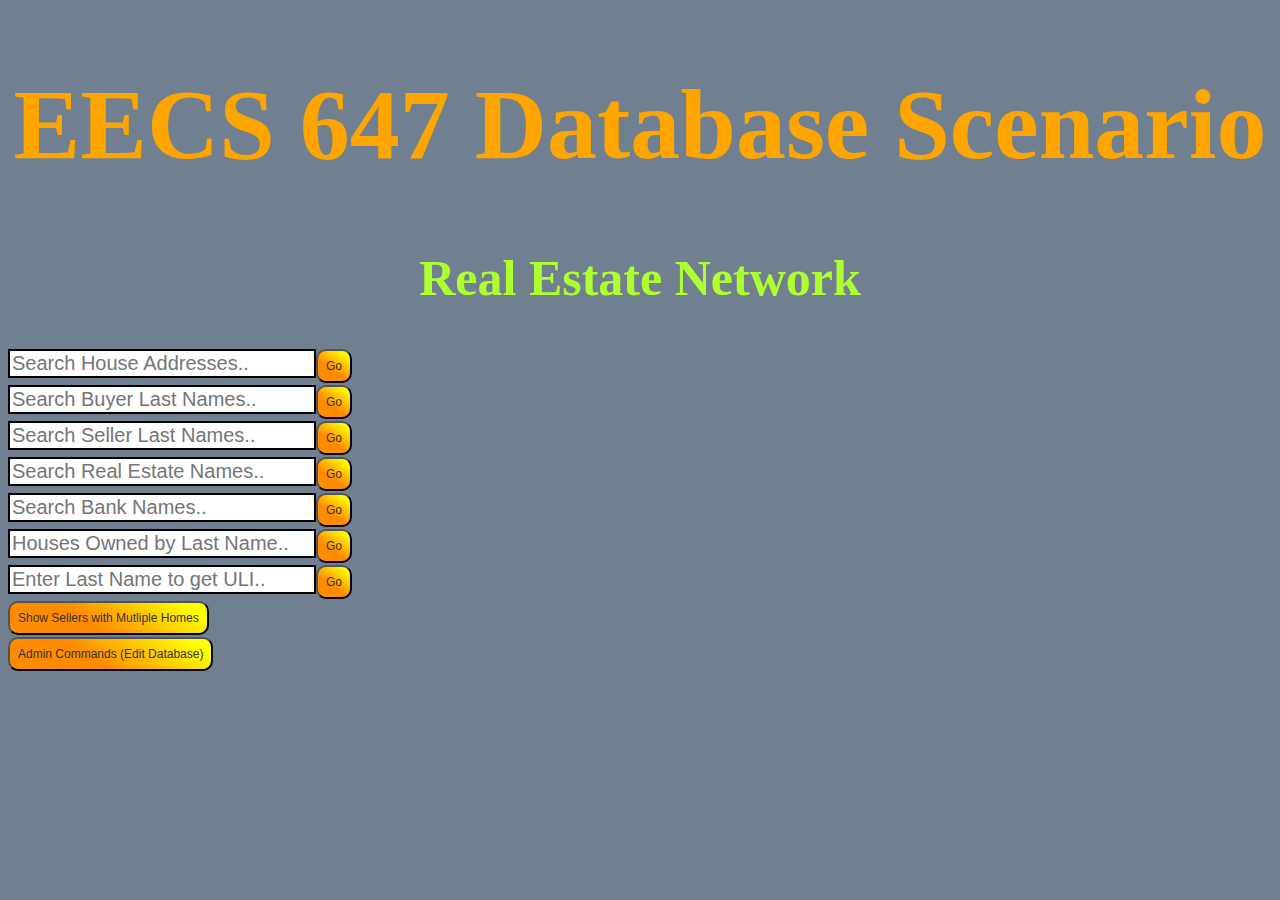
<file: index.html>
<!DOCTYPE html>
<html>
  <head>
    <link href= "style.css" rel= "stylesheet">
  </head>
  <body>
    <h1>EECS 647 Database Scenario</h1>
    <h2>Real Estate Network</h2>
    <div class="menu">
      <form action="search.php" method="post">
        <input type="text" name="search-house" placeholder="Search House Addresses..">
        <button type="submit" value="Submit">Go</button>
      </form>
    </div>
    <br><br>
    <div class="menu">
      <form action="search.php" method="post">
        <input type="text" name="search-buyers" placeholder="Search Buyer Last Names..">
        <button type="submit" value="Submit">Go</button>
      </form>
    </div>
    <br><br>
    <div class="menu">
      <form action="search.php" method="post">
        <input type="text" name="search-sellers" placeholder="Search Seller Last Names..">
        <button type="submit" value="Submit">Go</button>
      </form>
    </div>
    <br><br>
    <div class="menu">
      <form action="search.php" method="post">
        <input type="text" name="search-estate-agency" placeholder="Search Real Estate Names..">
        <button type="submit" value="Submit">Go</button>
      </form>
    </div>
    <br><br>
    <div class="menu">
      <form action="search.php" method="post">
        <input type="text" name="search-loans" placeholder="Search Bank Names..">
        <button type="submit" value="Submit">Go</button>
      </form>
    </div>
    <br><br>
    <div class="menu">
      <form action="search.php" method="post">
        <input type="text" name="whose-house" placeholder="Houses Owned by Last Name..">
        <button type="submit" value="Submit">Go</button>
      </form>
    </div>
    <br><br>
    <div class="menu">
      <form action="search.php" method="post">
        <input type="text" name="what-loan" placeholder="Enter Last Name to get ULI..">
        <button type="submit" value="Submit">Go</button>
      </form>
    </div>
    <br><br>
    <div class="menu">
      <form action="search.php" method="post">
        <button type="submit" name="what-owner"value="Show Sellers with Mutliple Homes">Show Sellers with Mutliple Homes</button>
      </form>
    </div>
    <br><br>

    <div class="menu">
      <a href="admin/html/AdminHome.html">
        <button type="button">Admin Commands (Edit Database)</button>
      </a>
    </div>
  </body>
</html>
</file>
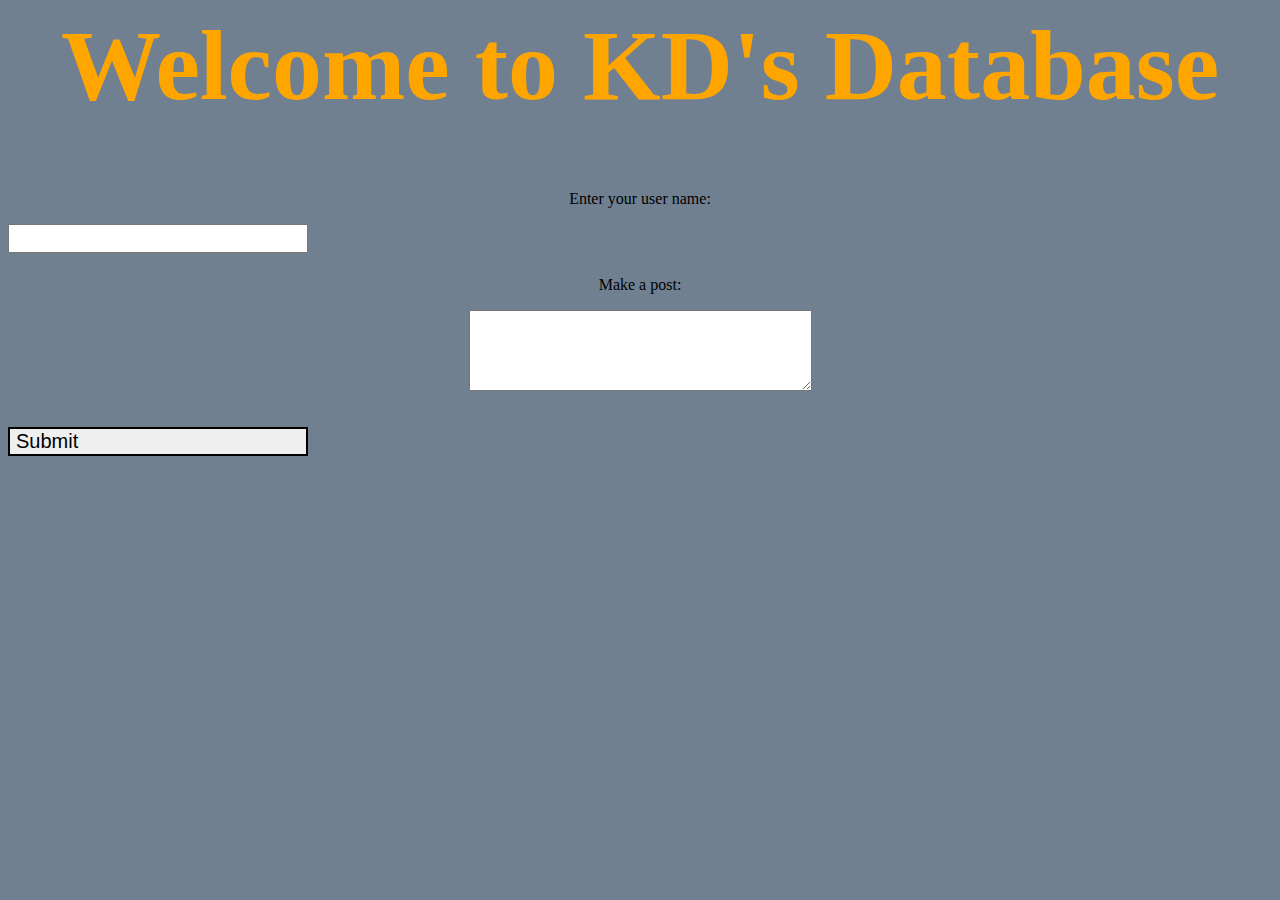
<file: CreatePost.html>
<DOCTYPE html>
<html>
  <head>
    <link href= "style.css" rel= "stylesheet">
  </head>
  <body>
    <h1> Welcome to KD's Database</h1>
    <p align='center'> Enter your user name: </p>
    <form action="CreatePost.php" method="post">
      <input type="text" required="required" name="username" pattern="[A-Za-z0-9]{1-20}">
      <br><br>
      <p align='center'> Make a post: </p>
      <textarea name="comment" required="required" rows="5" cols="40"></textarea>
      <br><br>
      <input type="submit" value="Submit">
    </form>
  </body>
</html>
</file>
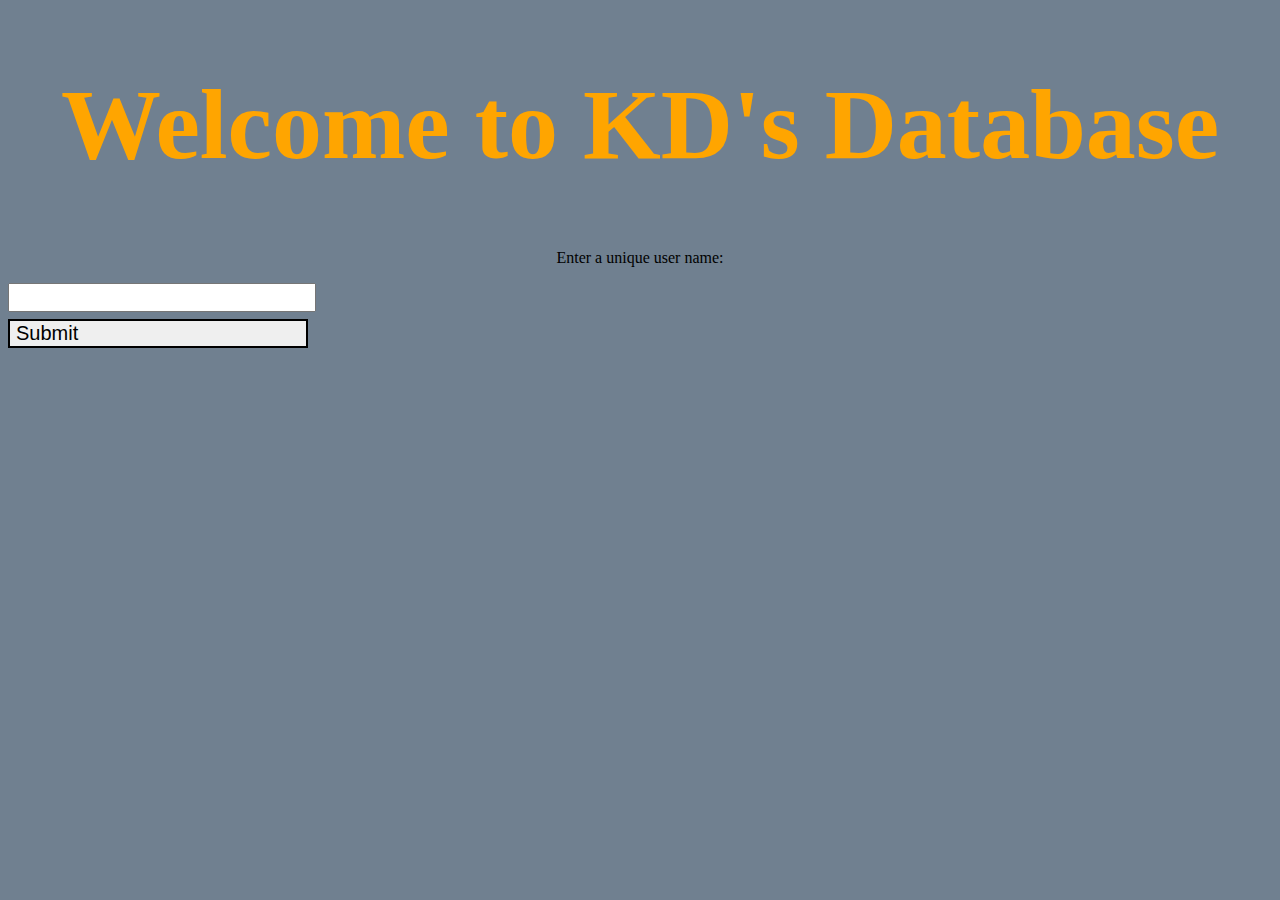
<file: CreateUser.html>
<!DOCTYPE html>
<html>
  <head>
    <link href= "style.css" rel= "stylesheet">
  </head>
  <body>
    <h1> Welcome to KD's Database</h1>
    <p align='center'> Enter a unique user name: </p>
    <form action="CreateUser.php" method="post">
      <input type="text" required="required" name="username" pattern="[A-Za-z0-9]{1-20}">
      <br><br>
      <input type="submit"  value="Submit">
    </form>
  </body>
</html>
</file>
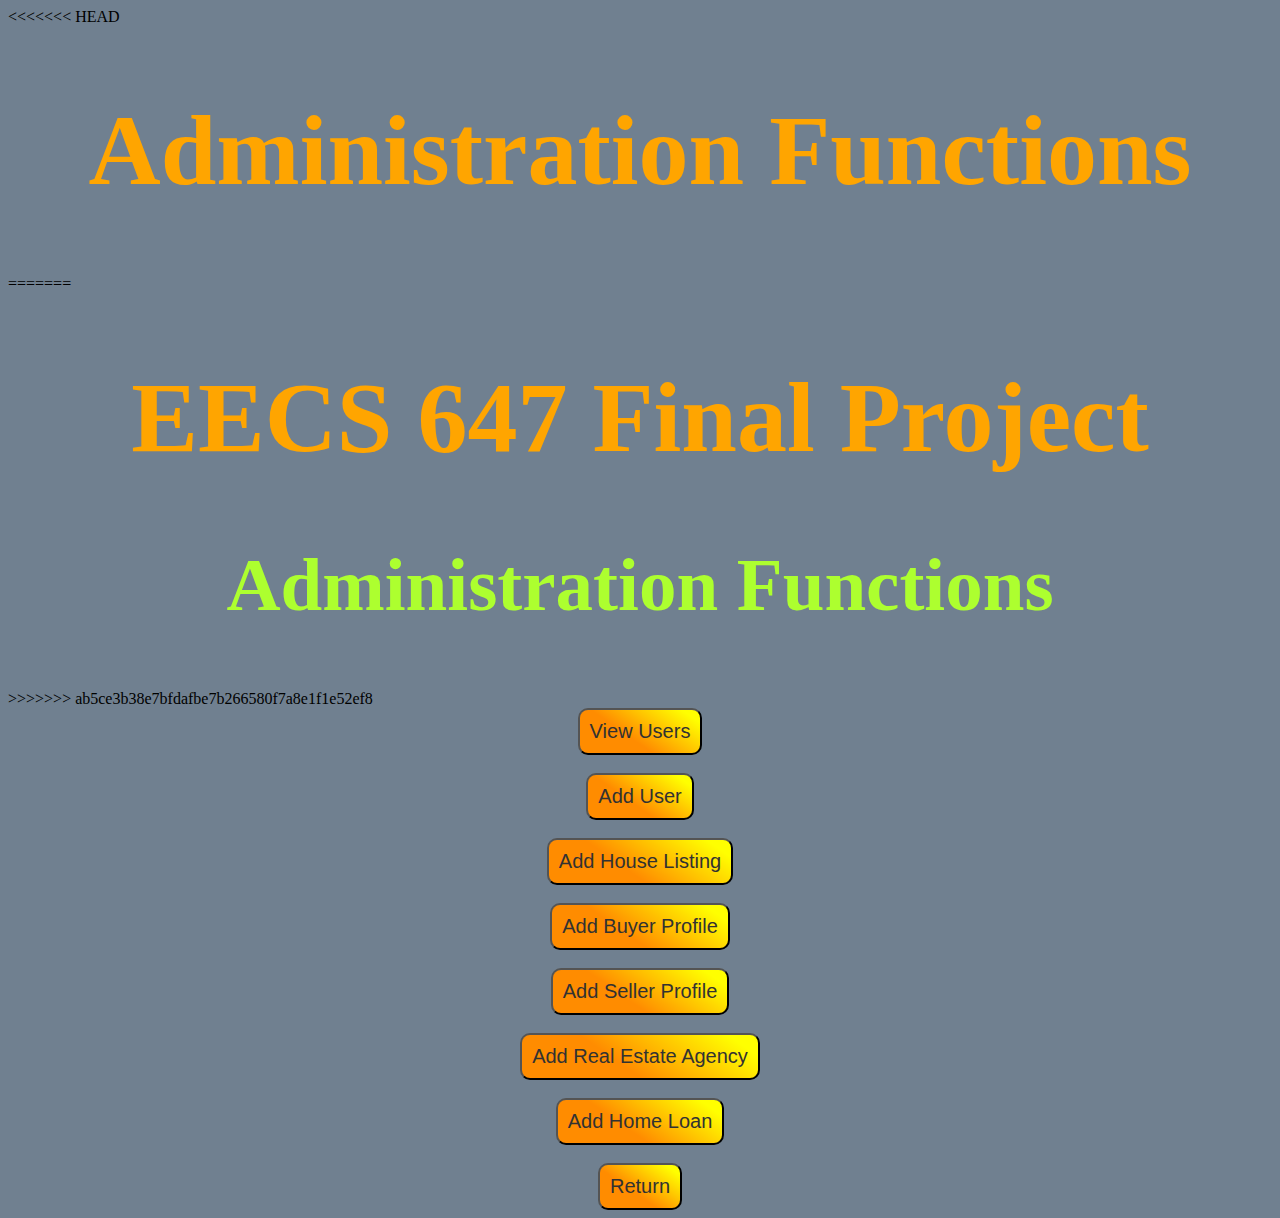
<file: admin/AdminHome.html>
<!DOCTYPE html>
<html>
  <head>
    <link href= "style.css" rel= "stylesheet">
  </head>
  <body>
<<<<<<< HEAD
    <h1>Administration Functions</h1>
      <div class="menu">
=======
    <h1>EECS 647 Final Project</h1>
    <h2>Administration Functions</h2>
      <div>
>>>>>>> ab5ce3b38e7bfdafbe7b266580f7a8e1f1e52ef8
        <a href="ViewUsers.php">
        <button type="button">View Users</button>
        </a>
      </div>
      <br>
      <div>
        <a href="ViewUsers.php">
        <button type="button">Add User</button>
        </a>
      </div>
      <br>
      <div>
        <a href="ViewUserPosts.html">
        <button type="button">Add House Listing</button>
        </a>
      </div>
      <br>
      <div>
        <a href="ViewUserPosts.html">
        <button type="button">Add Buyer Profile</button>
        </a>
      </div>
      <br>
      <div>
        <a href="ViewUserPosts.html">
        <button type="button">Add Seller Profile</button>
        </a>
      </div>
      <br>
      <div>
        <a href="ViewUserPosts.html">
        <button type="button">Add Real Estate Agency</button>
        </a>
      </div>
      <br>
      <div>
        <a href="ViewUserPosts.html">
        <button type="button">Add Home Loan</button>
        </a>
      </div>
      <br>
      <div>
        <a href="../index.html">
        <button type="button">Return</button>
        </a>
      </div>
  </body>
</html>
</file>
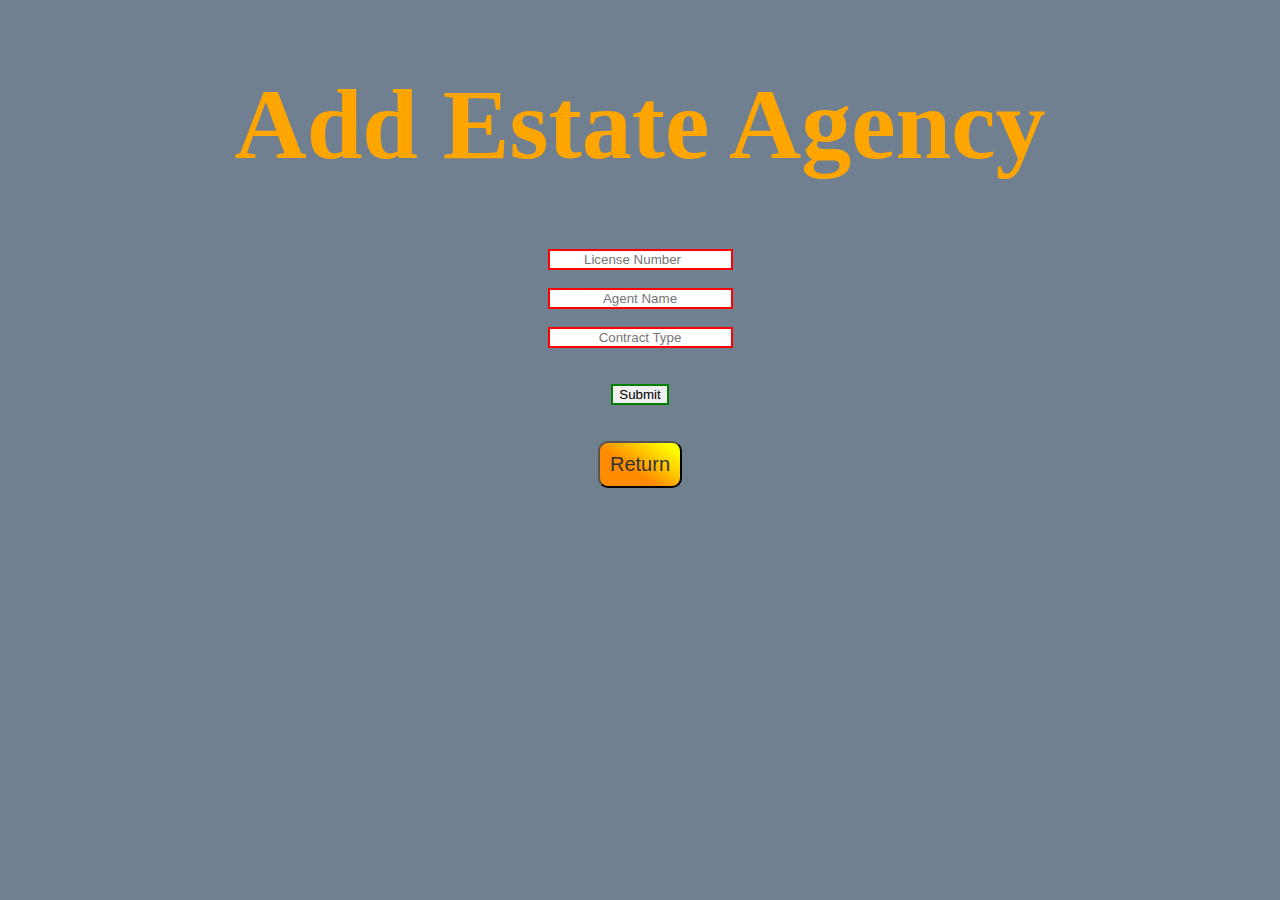
<file: admin/html/AddAgency.html>
<!DOCTYPE html>
<html>
    <head>
        <link href= "style.css" rel= "stylesheet">
    </head>
    <body>
        <h1>Add Estate Agency</h1>
        <div>
            <form action="../php/AddAgency.php" method="post">
                <input type="number" required placeholder="License Number" name="agentNumber" pattern="[0-9]{1-5}">
                <br>
                <input type="text" required placeholder="Agent Name" name="agentName" pattern="[A-Za-z]{1-20}">
                <br>
                <input type="text" required placeholder="Contract Type" name="agentContract" pattern="[A-Za-z]{1-20}">
                <br><br>
                <input type="submit" value="Submit">
                <br><br>
            </form>
            <a href="AdminHome.html">
                <button type="button">Return</button>
            </a>
        </div>
    </body>
</html>
</file>
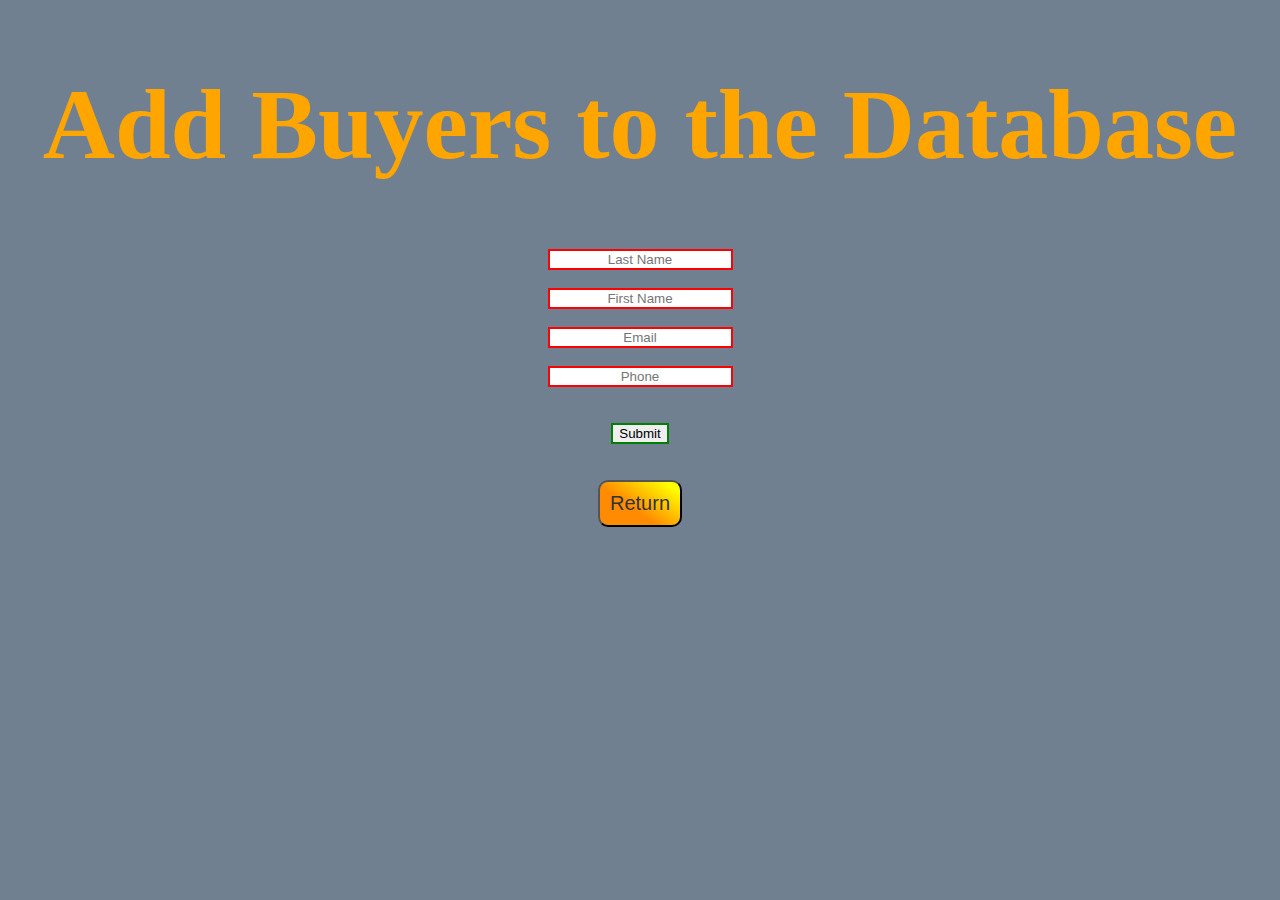
<file: admin/html/AddBuyer.html>
<!DOCTYPE html>
<html> 
    <head>
        <link href= "style.css" rel= "stylesheet">
    </head>
    <body>
        <h1>Add Buyers to the Database</h1>
        <div>
            <form action="../php/AddBuyer.php" method="post">
                <input type="text" required="required" placeholder="Last Name" name="buyerLastName" pattern="[A-Za-z]{1-20}">
                <br>
                <input type="text" required="required" placeholder="First Name" name="buyerFirstName" pattern="[A-Za-z]{1-20}">
                <br>
                <input type="email" required="required" placeholder="Email" name="buyerEmail">
                <br>
                <input type="text" required="required" placeholder="Phone" name="buyerPhone" pattern="^[+]*[(]{0,1}[0-9]{1,4}[)]{0,1}[-\s\./0-9]*$">
                <br><br>
                <input type="submit"  value="Submit">
                <br><br>
            </form>
            <a href="AdminHome.html">
                <button type="button">Return</button>
            </a>
        </div>
    </body>
</html>
</file>
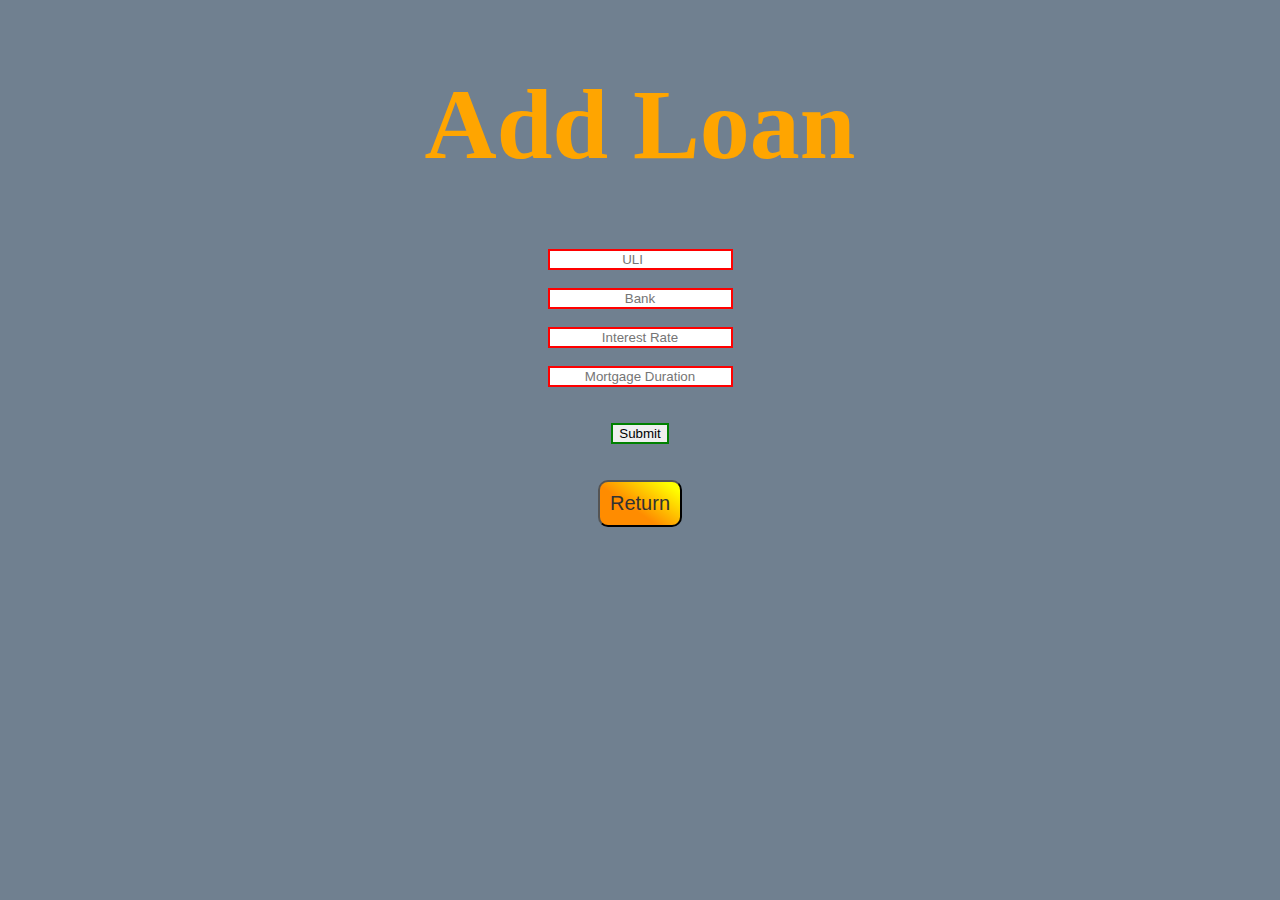
<file: admin/html/AddLoan.html>
<!DOCTYPE html>
<html> 
    <head>
        <link href= "style.css" rel= "stylesheet">
    </head>
    <body>
        <h1>Add Loan</h1>
        <div>
            <form action="../php/AddLoan.php" method="post">
                <input type="number" required placeholder="ULI" name="loanID" pattern="[0-9]{1-5}">
                <br>
                <input type="text" required placeholder="Bank" name="bank" pattern="[A-Za-z0-9]{1-20}">
                <br>
                <input type="text" required placeholder="Interest Rate" name="intRate" pattern="[0-9]{1-5}">
                <br>
                <input type="text" required placeholder="Mortgage Duration" name="mortLength" pattern="[0-9]{1-5}">
                <br><br>
                <input type="submit" value="Submit">
                <br><br>
            </form>
            <a href="AdminHome.html">
                <button type="button">Return</button>
            </a>
        </div>
    </body>
</html>
</file>
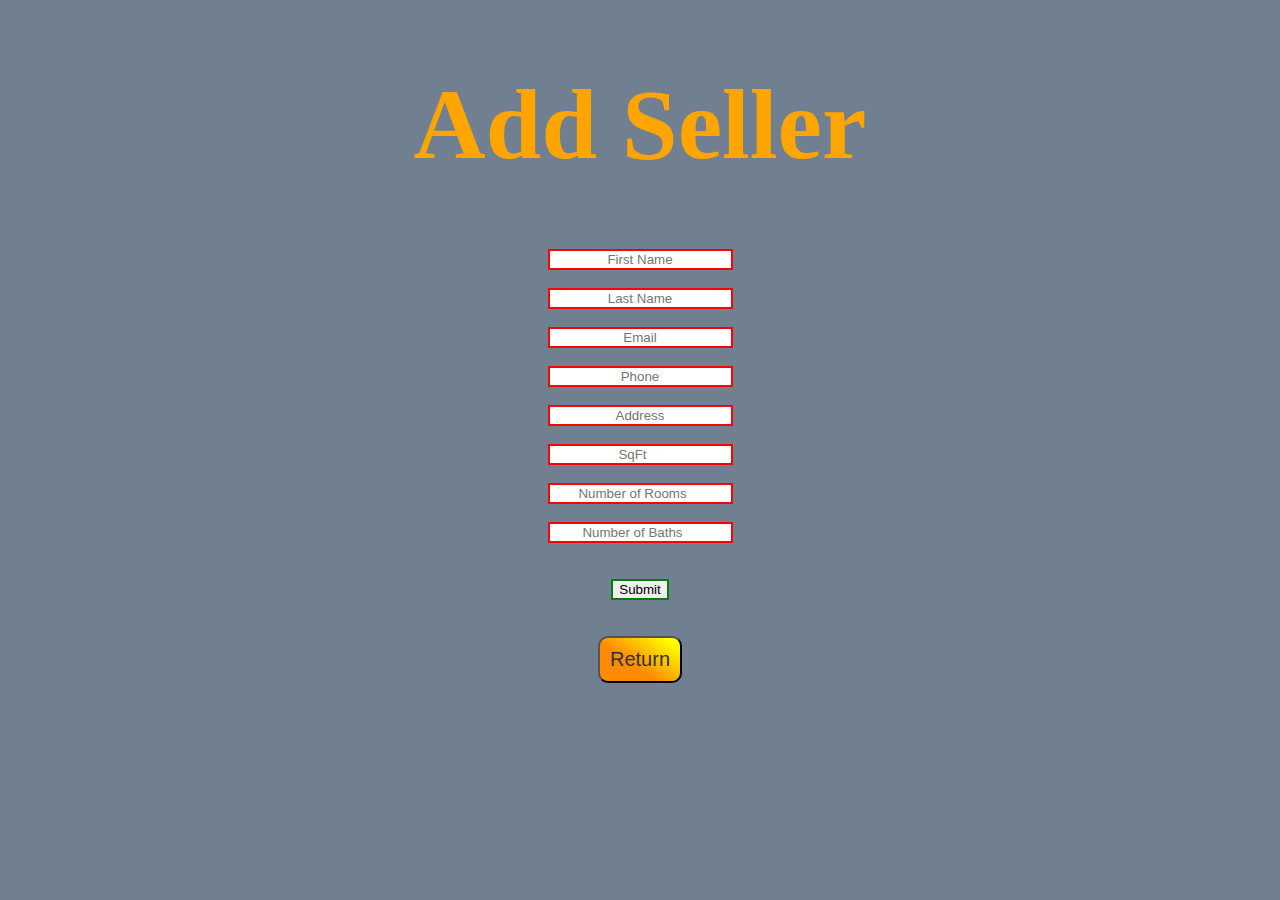
<file: admin/html/AddSeller.html>
<!DOCTYPE html>
<html> 
    <head>
        <link href= "style.css" rel= "stylesheet">
    </head>
    <body>
        <h1>Add Seller</h1>
        <div>
            <form action="../php/AddSeller.php" method="post">
                <input type="text" required placeholder="First Name" name="sellerFirstName" pattern="[A-Za-z]{1-20}">
                <br>
                <input type="text" required placeholder="Last Name" name="sellerLastName" pattern="[A-Za-z]{1-20}">
                <br>
                <input type="email" required placeholder="Email" name="sellerEmail">
                <br>
                <input type="tel" required placeholder="Phone" name="sellerPhone" pattern="^[+]*[(]{0,1}[0-9]{1,4}[)]{0,1}[-\s\./0-9]*$">
                <br>
                <input type="text" required placeholder="Address" name="address">
                <br>
                <input type="number" required placeholder="SqFt" name="sqFt" pattern="[0-9]{1-5}">
                <br>
                <input type="number" required placeholder="Number of Rooms" name="roomNum" pattern="[0-9]{1-5}">
                <br>
                <input type="number" required placeholder="Number of Baths" name="bathNum" pattern="[0-9]{1-5}">
                <br><br>
                <input type="submit"  value="Submit">
                <br><br>
            </form>
            <a href="AdminHome.html">
                <button type="button">Return</button>
            </a>
        </div>
    </body>
</html>
</file>
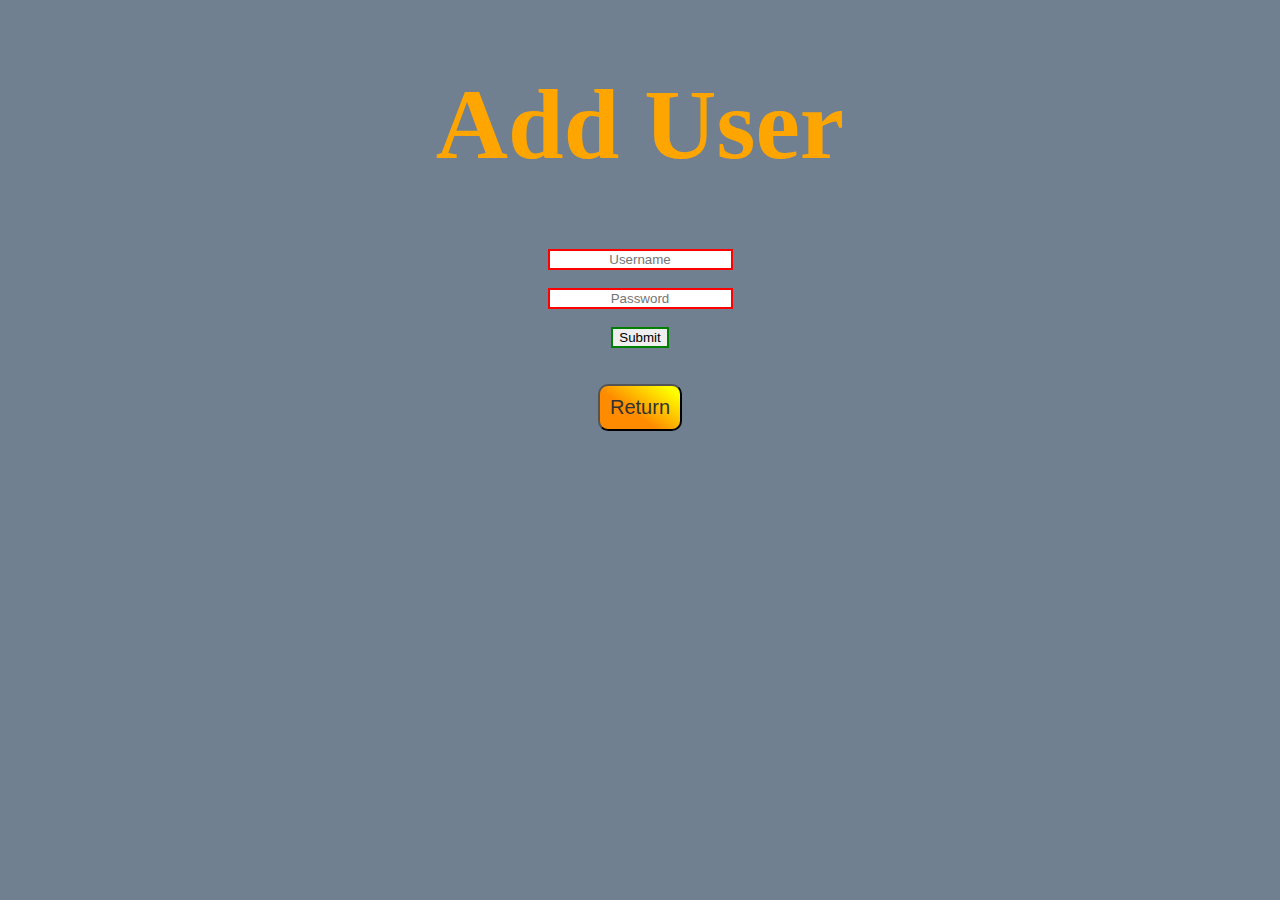
<file: admin/html/AddUser.html>
<!DOCTYPE html>
<html> 
    <head>
        <link href= "style.css" rel= "stylesheet">
    </head>
    <body>
        <div>
            <h1>Add User</h1>
            <form action="../php/AddUser.php" method="post">
                <input type="text" required="required" placeholder="Username" name="Username" pattern="^[a-zA-Z0-9_.-]*$">
                <br>
                <input type="password" required="required" placeholder="Password" name="Password" pattern="^[a-zA-Z0-9_.-]*$">
                <br>
                <input type="submit"  value="Submit">
            </form>
            <br><br>
            <a href="AdminHome.html">
                <button type="button">Return</button>
            </a>
        </div>
    </body>
</html>
</file>
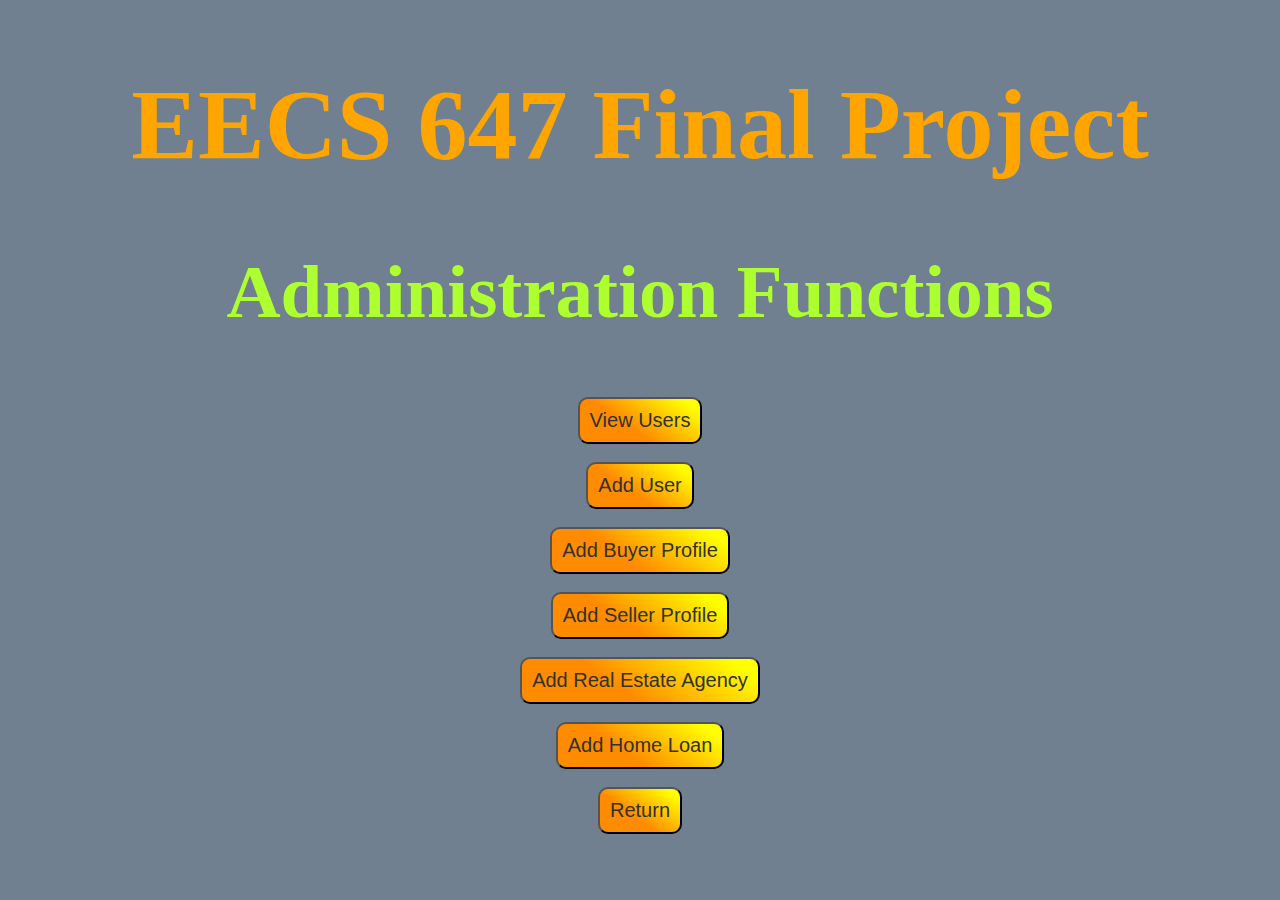
<file: admin/html/AdminHome.html>
<!DOCTYPE html>
<html>
  <head>
    <link href= "style.css" rel= "stylesheet">
  </head>
  <body>
    <h1>EECS 647 Final Project</h1>
    <h2>Administration Functions</h2>
      <div>
        <a href="../php/ViewUsers.php">
          <button type="button">View Users</button>
        </a>
      </div>
      <br>
      <div>
        <a href="AddUser.html">
          <button type="button">Add User</button>
        </a>
      </div>
      <br>
      <div>
        <a href="AddBuyer.html">
          <button type="button">Add Buyer Profile</button>
        </a>
      </div>
      <br>
      <div>
        <a href="AddSeller.html">
          <button type="button">Add Seller Profile</button>
        </a>
      </div>
      <br>
      <div>
        <a href="AddAgency.html">
          <button type="button">Add Real Estate Agency</button>
        </a>
      </div>
      <br>
      <div>
        <a href="AddLoan.html">
          <button type="button">Add Home Loan</button>
        </a>
      </div>
      <br>
      <div>
        <a href="../../index.html">
          <button type="button">Return</button>
        </a>
      </div>
  </body>
</html>
</file>
<file: style.css>
html{
  background-color: slategrey;
}

h1 {
  font-size: 100px;
  text-align: center;
  color:orange;
}

h2 {
  font-size: 50px;
  text-align: center;
  color: greenyellow;
}

a:link {
  text-decoration: none;
}

a:visited {
  text-decoration: red;
}

a:hover {
  text-decoration: underline;
}

a:active {
  text-decoration: none;
}

button {
  float: left;
  text-align: center;
  display: block;
  background: linear-gradient(35deg, darkorange 40%, yellow 90%);
  color: rgb(50, 50, 50);
  border-radius: 10px;
  padding: 8px;
  font-size: 12px;
  margin: auto;
}

input{
  float: left;
  text-align: left;
  display: block;
  font-size: 20px;
  margin: auto;
  width: 300px;
}

textarea{
  text-align: center;
  display: block;
  margin: auto;
}

input:invalid {
  background-color: solid red;
}

input:valid {
  border: 2px solid black;
}
</file>
<file: admin/style.css>
html{
  background-color: slategrey;
}
h1 {
  font-size: 100px;
  text-align: center;
  color:orange;
}

h2 {
  font-size: 75px;
  text-align: center;
  color: greenyellow;
}

a:link {
  text-decoration: none;
}

a:visited {
  text-decoration: red;
}

a:hover {
  text-decoration: underline;
}

a:active {
  text-decoration: none;
}

button{
  text-align: center;
  display: block;
  background: linear-gradient(35deg, darkorange 40%, yellow 90%);
  color: rgb(50, 50, 50);
  border-radius: 10px;
  padding: 10px;
  font-size: 20px;
  margin: auto;
}

select{
  text-align: center;
  display: block;
  margin: auto;
}

input{
  text-align: center;
  display: block;
  margin: auto;
}
</file>
<file: admin/html/style.css>
html{
  background-color: slategrey;
}
h1 {
  font-size: 100px;
  text-align: center;
  color:orange;
}

h2 {
  font-size: 75px;
  text-align: center;
  color: greenyellow;
}

a:link {
  text-decoration: none;
}

a:visited {
  text-decoration: red;
}

a:hover {
  text-decoration: underline;
}

a:active {
  text-decoration: none;
}

button{
  text-align: center;
  display: block;
  background: linear-gradient(35deg, darkorange 40%, yellow 90%);
  color: rgb(50, 50, 50);
  border-radius: 10px;
  padding: 10px;
  font-size: 20px;
  margin: auto;
}

select{
  text-align: center;
  display: block;
  margin: auto;
}

input{
  text-align: center;
  display: block;
  margin: auto;
}

input:invalid {
  border: 2px solid red;
}

input:valid {
  border: 2px solid green;
}
</file>
